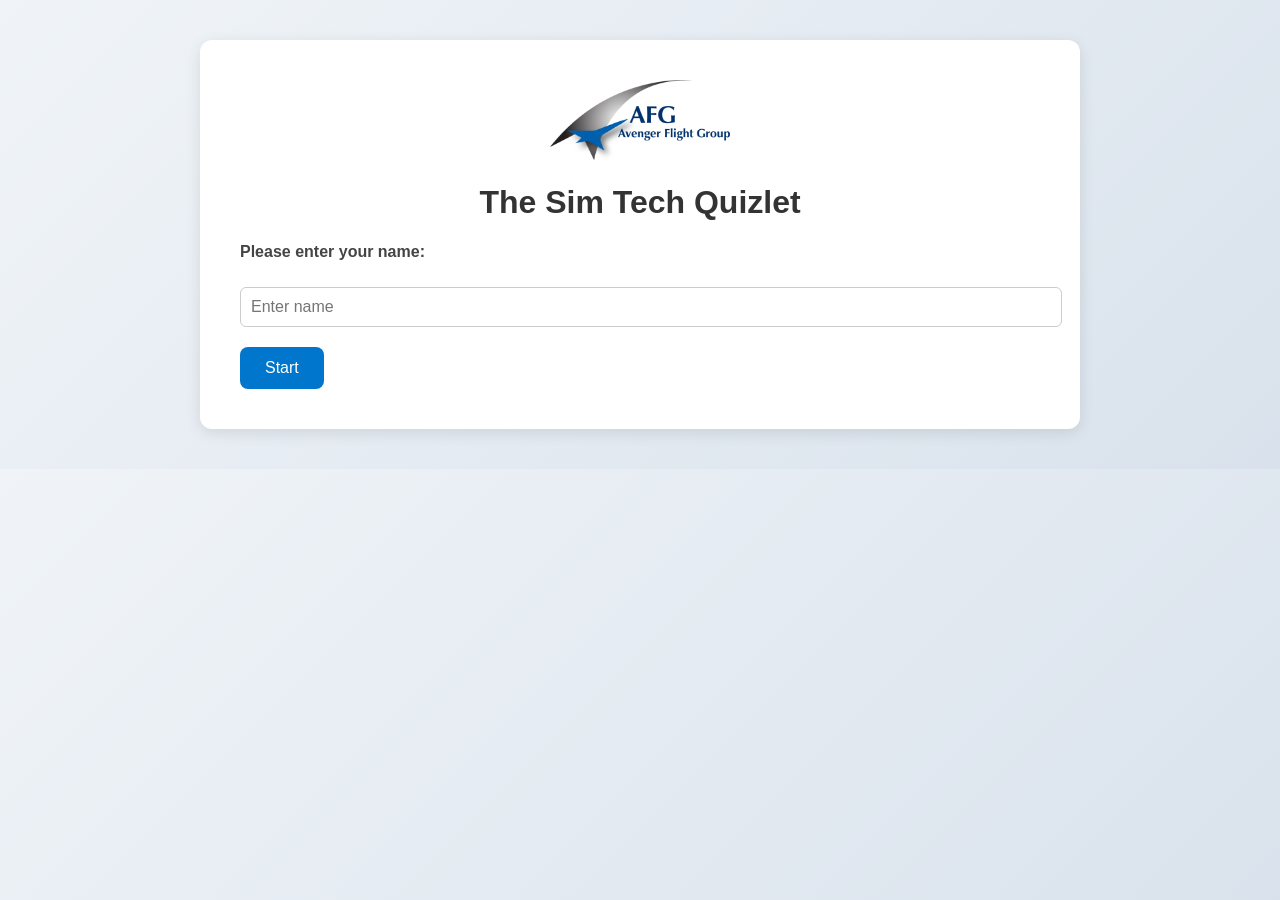
<file: index.html>
<!DOCTYPE html>
<html>
<head>
  <title>The Sim Tech Quizlet</title>
  <link rel="stylesheet" href="style.css">
</head>
<body>
  <div class="container">
    <img src="assets/afg-logo.png" alt="AFG Logo" class="logo">
    <h1>The Sim Tech Quizlet</h1>
    <p>Please enter your name:</p>
    <input type="text" id="username" placeholder="Enter name">
    <button onclick="window.location.href='module.html'">Start</button>
  </div>
  <script>
    function window.location.href='module.html' {
      const name = document.getElementById('username').value;
      if (name.trim() !== '') {
        localStorage.setItem('quizUser', name);
        window.location.href = 'mpic.html';
      } else {
        alert('Please enter your name.');
      }
    }
  </script>
</body>
</html>
</file>
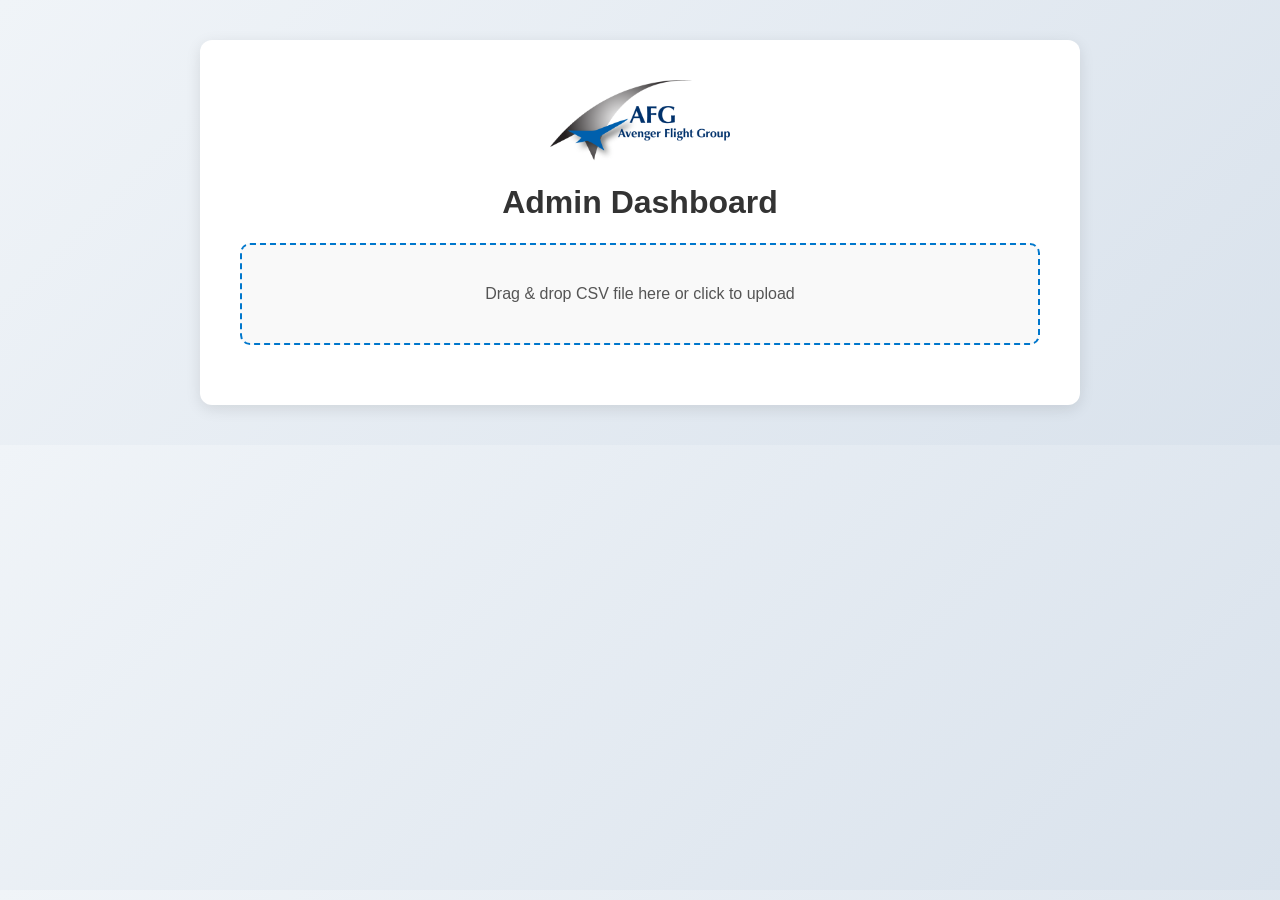
<file: admin.html>
<!DOCTYPE html>
<html>
<head>
  <title>Admin Dashboard</title>
  <link rel="stylesheet" href="style.css">
  <style>
    .drop-zone {
      border: 2px dashed #0077cc;
      padding: 40px;
      text-align: center;
      border-radius: 10px;
      color: #555;
      margin-bottom: 20px;
      background: #f9f9f9;
    }
    table {
      width: 100%;
      border-collapse: collapse;
      margin-top: 20px;
    }
    th, td {
      padding: 10px;
      border: 1px solid #ccc;
      font-size: 14px;
    }
    th {
      background-color: #0077cc;
      color: white;
    }
  </style>
</head>
<body>
  <div class="container">
    <img src="assets/afg-logo.png" alt="AFG Logo" class="logo">
    <h1>Admin Dashboard</h1>
    <div class="drop-zone" id="drop-zone">
      Drag & drop CSV file here or click to upload
      <input type="file" id="file-input" accept=".csv" style="display:none;" />
    </div>
    <table id="results-table">
      <thead></thead>
      <tbody></tbody>
    </table>
  </div>
  <script>
    const dropZone = document.getElementById('drop-zone');
    const fileInput = document.getElementById('file-input');
    const table = document.getElementById('results-table');
    const reader = new FileReader();

    dropZone.addEventListener('click', () => fileInput.click());
    dropZone.addEventListener('dragover', e => {
      e.preventDefault();
      dropZone.style.backgroundColor = '#e0f0ff';
    });
    dropZone.addEventListener('dragleave', () => dropZone.style.backgroundColor = '#f9f9f9');
    dropZone.addEventListener('drop', e => {
      e.preventDefault();
      dropZone.style.backgroundColor = '#f9f9f9';
      const file = e.dataTransfer.files[0];
      if (file) reader.readAsText(file);
    });
    fileInput.addEventListener('change', () => {
      if (fileInput.files[0]) reader.readAsText(fileInput.files[0]);
    });

    reader.onload = function () {
      const rows = reader.result.split('\n').filter(row => row.trim() !== '');
      const headers = rows.shift().split(',');
      renderTable(headers, rows);
    };

    function renderTable(headers, rows) {
      table.querySelector('thead').innerHTML = '<tr>' + headers.map(h => `<th>${h}</th>`).join('') + '</tr>';
      table.querySelector('tbody').innerHTML = rows.map(row =>
        '<tr>' + row.split(',').map(cell => `<td>${cell}</td>`).join('') + '</tr>'
      ).join('');
    }
  </script>
</body>
</html>
</file>
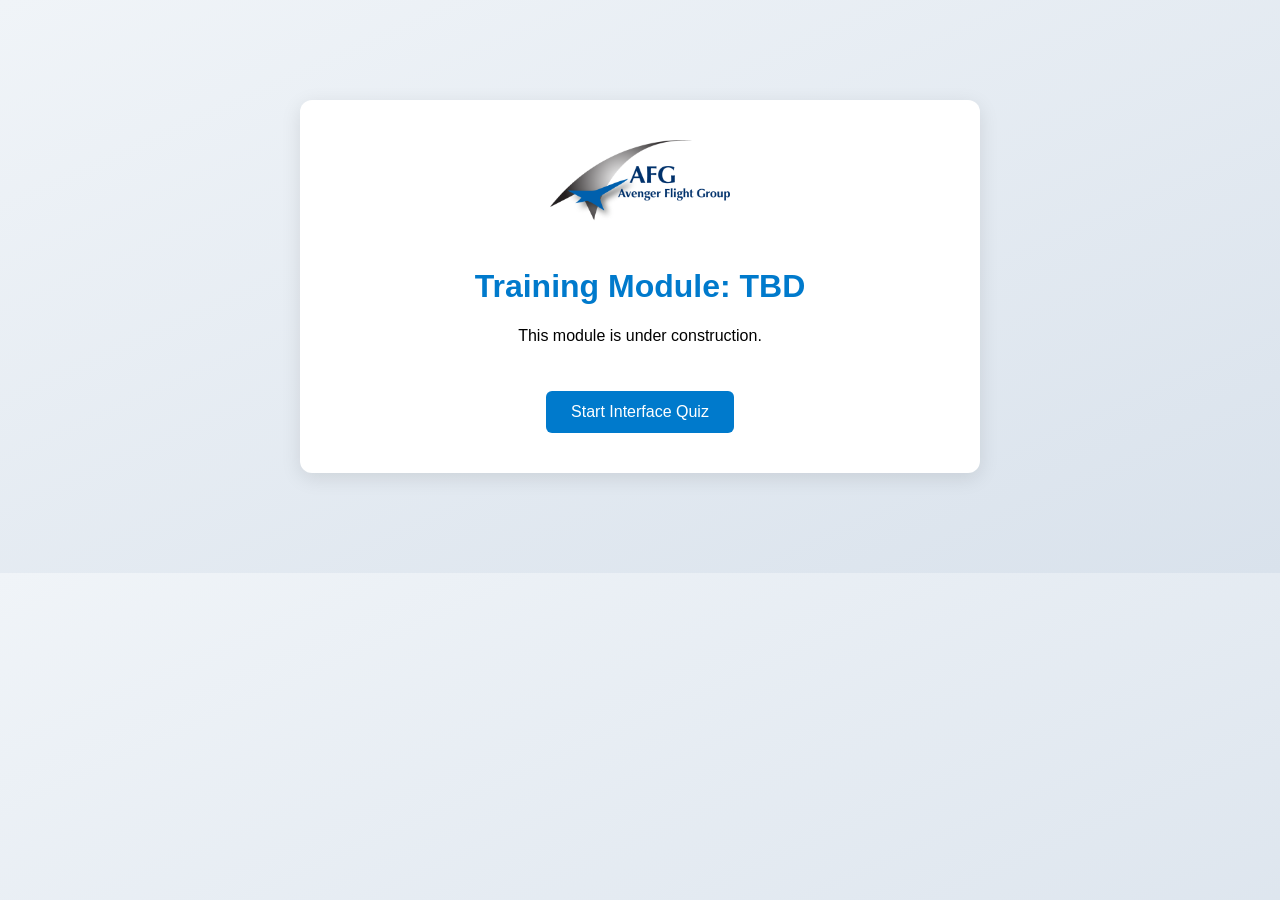
<file: module.html>
<!DOCTYPE html>
<html lang="en">
<head>
  <meta charset="UTF-8" />
  <meta name="viewport" content="width=device-width, initial-scale=1.0"/>
  <title>Training Module Placeholder</title>
  <style>
    body {
      font-family: 'Segoe UI', sans-serif;
      background: linear-gradient(to bottom right, #f0f4f8, #d9e2ec);
      margin: 0;
      padding: 0;
      text-align: center;
      animation: fadeInUp 0.5s ease-in-out;
    }
    @keyframes fadeInUp {
      0% { opacity: 0; transform: translateY(20px); }
      100% { opacity: 1; transform: translateY(0); }
    }
    .container {
      max-width: 600px;
      margin: 100px auto;
      background: white;
      padding: 40px;
      border-radius: 12px;
      box-shadow: 0 5px 20px rgba(0, 0, 0, 0.1);
      animation: fadeInUp 0.6s ease-in-out;
    }
    .logo {
      max-width: 180px;
      margin-bottom: 20px;
    }
    h1 {
      color: #007acc;
    }
    button {
      padding: 12px 25px;
      font-size: 16px;
      margin-top: 30px;
      background-color: #007acc;
      color: white;
      border: none;
      border-radius: 6px;
      cursor: pointer;
    }
    button:hover {
      background-color: #005fa3;
    }
  </style>
</head>
<body>
  <div class="container">
    <img src="assets/afg-logo.png" class="logo" alt="AFG Logo" />
    <h1>Training Module: TBD</h1>
    <p>This module is under construction.</p>
    <button onclick="window.location.href='mpic.html'">Start Interface Quiz</button>
  </div>
</body>
</html>
</file>
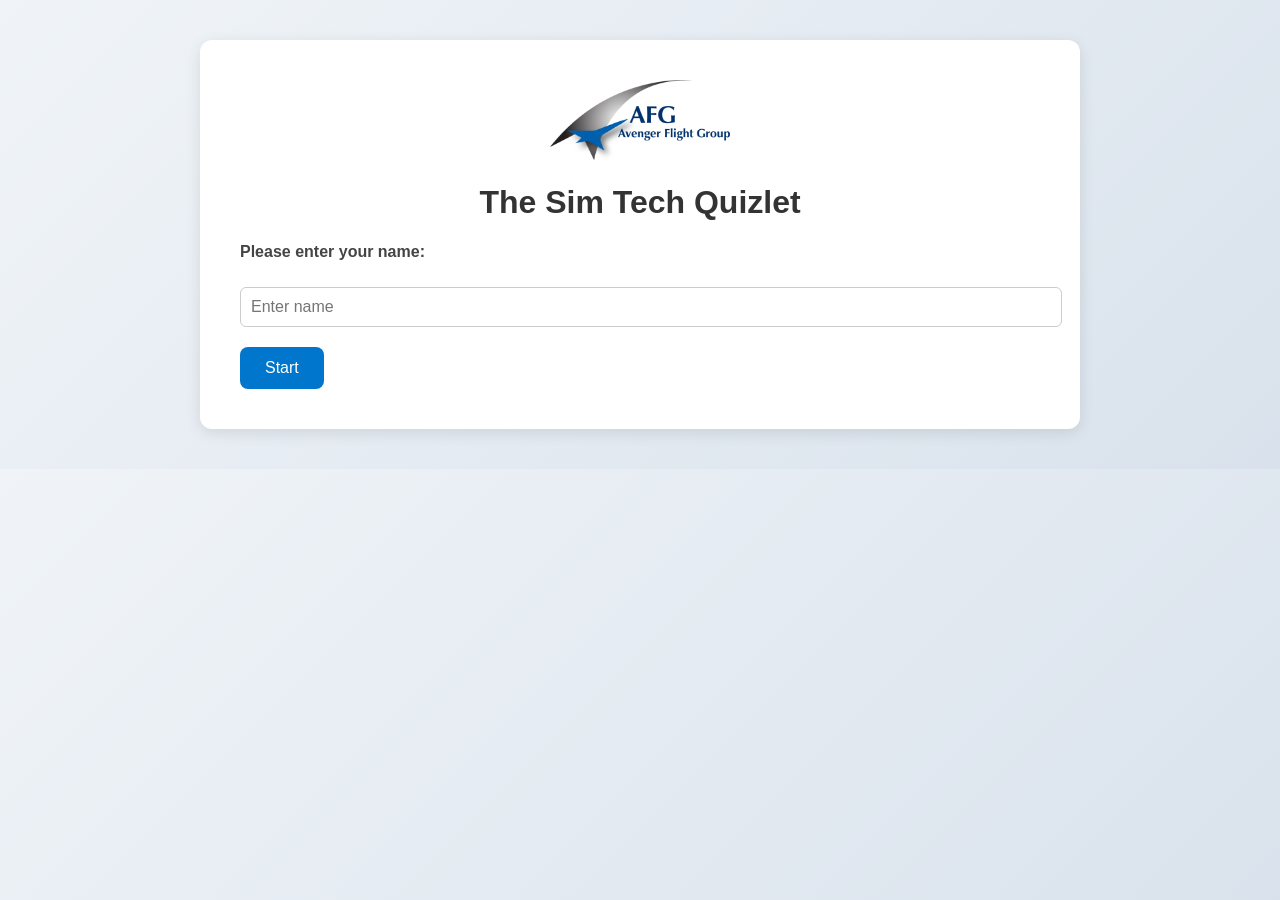
<file: motion.html>
<!DOCTYPE html>
<html>
<head>
  <title>Motion Quiz</title>
  <link rel="stylesheet" href="style.css">

  <script>
    if (localStorage.getItem('interfaceUnlocked') !== 'true') {
      alert('You must complete the Interface Quiz with 100% accuracy before accessing this section.');
      window.location.href = 'index.html';
    }
  </script>

</head>
<body>
  <div class="container">
    <img src="assets/afg-logo.png" alt="AFG Logo" class="logo">
    <h1>Motion Quiz</h1>
    <form id="motion-quiz">
      <p>1. What happens if you remove the EtherCAT secros cable at a drive?</p>
      <label><input type="radio" name="m1" value="a">The GUI freezes</label><br>
      <label><input type="radio" name="m1" value="b">Nothing changes</label><br>
      <label><input type="radio" name="m1" value="c">A communication fault occurs</label><br>
      <label><input type="radio" name="m1" value="d">The system powers off</label><br>

      <p>2. What software application is used to interface with motion system and view error codes?</p>
      <label><input type="radio" name="m2" value="a">Launchpad</label><br>
      <label><input type="radio" name="m2" value="b">jDFC</label><br>
      <label><input type="radio" name="m2" value="c">MCLogic</label><br>
      <label><input type="radio" name="m2" value="d">CTS+</label><br>

      <p>3. What needs to be closed in order for motion to engage? (Select all that apply)</p>
      <label><input type="checkbox" name="m3" value="a">Sim door closed</label><br>
      <label><input type="checkbox" name="m3" value="b">Gate closed</label><br>
      <label><input type="checkbox" name="m3" value="c">Control loading On</label><br>
      <label><input type="checkbox" name="m3" value="d">Projectors On</label><br>
      <label><input type="checkbox" name="m3" value="e">EMM Cabinet in maintenance mode</label><br>

      <p>4. Class 2 Faults remove high power from the CSA drives.</p>
      <label><input type="radio" name="m4" value="true">True</label><br>
      <label><input type="radio" name="m4" value="false">False</label><br>

      <p>5. Which access level is required to delete log files in the MOOG Gui?</p>
      <label><input type="radio" name="m5" value="a">Operator</label><br>
      <label><input type="radio" name="m5" value="b">Technician</label><br>
      <label><input type="radio" name="m5" value="c">Engineer</label><br>
      <label><input type="radio" name="m5" value="d">Administrator</label><br>

      <p>6. What is the purpose of the “Ownership” function in the Moog GUI?</p>
      <label><input type="radio" name="m6" value="a">Disable GUI for maintenance</label><br>
      <label><input type="radio" name="m6" value="b">Allow write access for 1 user</label><br>
      <label><input type="radio" name="m6" value="c">Change user passwords</label><br>
      <label><input type="radio" name="m6" value="d">Reset log files</label><br>

      <p>7. What does the Gas Spring Actuator assist with?</p>
      <label><input type="radio" name="m7" value="a">Overcurrent detection</label><br>
      <label><input type="radio" name="m7" value="b">Reduces mechanical load on linear actuator</label><br>
      <label><input type="radio" name="m7" value="c">Controls RTH fallback</label><br>
      <label><input type="radio" name="m7" value="d">Monitors position feedback</label><br>

      <p>8. Drawbridge motor power switches to battery during power failure.</p>
      <label><input type="radio" name="m8" value="true">True</label><br>
      <label><input type="radio" name="m8" value="false">False</label><br>

      <p>9. The manual drawbridge control panel has which buttons?</p>
      <label><input type="radio" name="m9" value="a">START, RUN, STOP</label><br>
      <label><input type="radio" name="m9" value="b">UP, STOP, DOWN</label><br>
      <label><input type="radio" name="m9" value="c">LOAD, MOVE, RESET</label><br>
      <label><input type="radio" name="m9" value="d">GO, HOLD, EXIT</label><br>

      <p>10. How often should actuator motor oil be replaced?</p>
      <label><input type="radio" name="m10" value="a">Every 6 months</label><br>
      <label><input type="radio" name="m10" value="b">1000 operating hours</label><br>
      <label><input type="radio" name="m10" value="c">Once a year or 5480 hours</label><br>
      <label><input type="radio" name="m10" value="d">Monthly</label><br>

      <p>11. What is the minimum separation between encoder and motor power cables?</p>
      <label><input type="radio" name="m11" value="a">6 inches</label><br>
      <label><input type="radio" name="m11" value="b">18 inches (0.5m)</label><br>
      <label><input type="radio" name="m11" value="c">24 inches</label><br>
      <label><input type="radio" name="m11" value="d">No specific requirement</label><br>

      <p>12. Which tool is used to inspect the cooling fans in the cabinet?</p>
      <label><input type="radio" name="m12" value="a">Air pressure tester</label><br>
      <label><input type="radio" name="m12" value="b">Visual inspection and Moog GUI</label><br>
      <label><input type="radio" name="m12" value="c">Fan speed analyzer</label><br>
      <label><input type="radio" name="m12" value="d">Maintenance jumper</label><br>

      <p>13. 9 filters are located in the Motion Cabinet doors and front panel.</p>
      <label><input type="radio" name="m13" value="true">True</label><br>
      <label><input type="radio" name="m13" value="false">False</label><br>

      <p>14. During a Class 2 fault, what powers the motion actuators?</p>
      <label><input type="radio" name="m14" value="a">Facility Power</label><br>
      <label><input type="radio" name="m14" value="b">48VDC Battery Backup</label><br>
      <label><input type="radio" name="m14" value="c">24VDC UPS</label><br>
      <label><input type="radio" name="m14" value="d">PLC Output Relay</label><br>

      <p>15. What fault appears if the 24V UPS (2G1) supply is lost?</p>
      <label><input type="radio" name="m15" value="a">Class 2 fault</label><br>
      <label><input type="radio" name="m15" value="b">Class 1 fault</label><br>
      <label><input type="radio" name="m15" value="c">Warning only</label><br>
      <label><input type="radio" name="m15" value="d">Emergency mode trigger</label><br>

      <p>16. If the RTH timeout occurs without reaching home, what fault is generated?</p>
      <label><input type="radio" name="m16" value="a">Fault 105</label><br>
      <label><input type="radio" name="m16" value="b">Class 2 system fault</label><br>
      <label><input type="radio" name="m16" value="c">Interlock inhibit</label><br>
      <label><input type="radio" name="m16" value="d">Configuration error</label><br>
    <button type="button" onclick="finishQuiz()">Finish Quiz</button>
    </form>
  </div>
  <script src="script.js"></script>
</body>
</html>
</file>
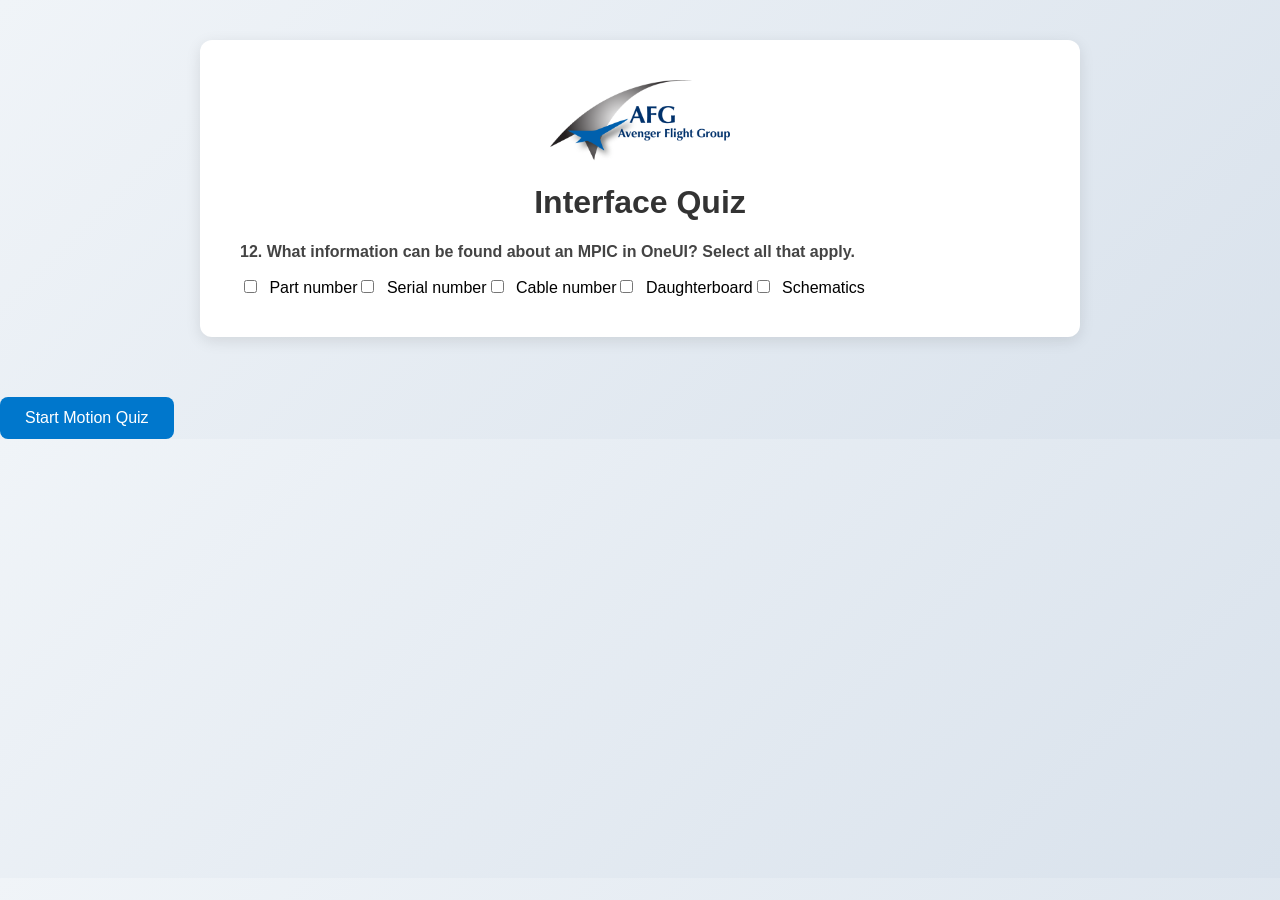
<file: mpic.html>
<!DOCTYPE html>

<html>
<head>
<title>Interface Quiz</title>
<link href="style.css" rel="stylesheet"/>
</head>
<body>
<div class="container">
<img alt="AFG Logo" class="logo" src="assets/afg-logo.png"/>
<h1>Interface Quiz</h1>
<div><p>12. What information can be found about an MPIC in OneUI? Select all that apply.</p><label><input name="q12" type="checkbox" value="0"/> Part number</label><label><input name="q12" type="checkbox" value="1"/> Serial number</label><label><input name="q12" type="checkbox" value="2"/> Cable number</label><label><input name="q12" type="checkbox" value="3"/> Daughterboard</label><label><input name="q12" type="checkbox" value="4"/> Schematics</label></div>
</div>
<script src="script.js"></script>
<button onclick="window.location.href='motion.html'">Start Motion Quiz</button></body>
</html>
</file>
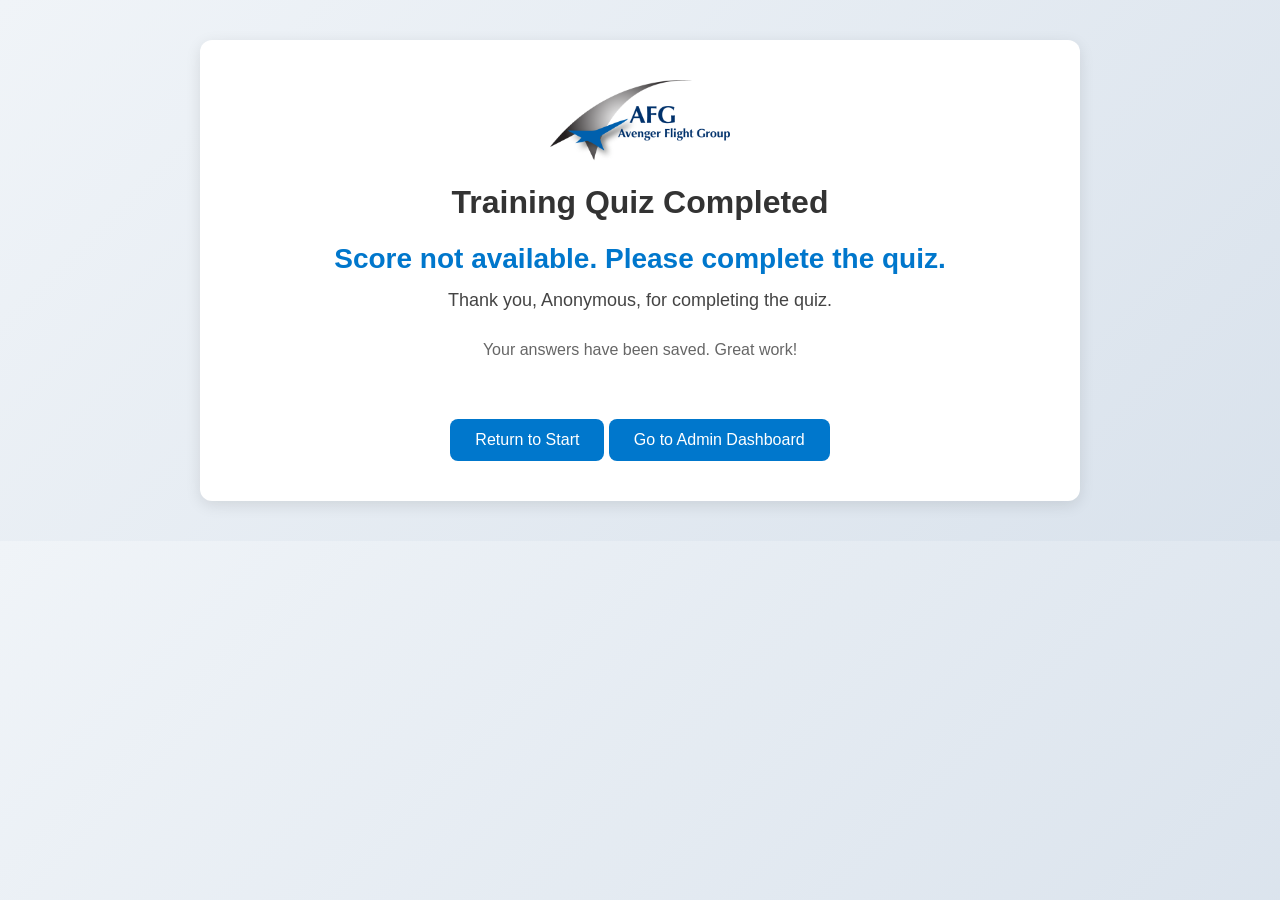
<file: results.html>
<!DOCTYPE html>
<html>
<head>
  <title>Quiz Results</title>
  <link rel="stylesheet" href="style.css">
  <style>
    .score {
      font-size: 28px;
      font-weight: bold;
      color: #0077cc;
      margin-top: 20px;
      text-align: center;
    }
    .summary {
      font-size: 18px;
      margin-top: 15px;
      text-align: center;
      color: #444;
    }
    .complete {
      text-align: center;
      margin-top: 30px;
      font-size: 16px;
      color: #666;
    }
    .btns {
      text-align: center;
      margin-top: 40px;
    }
  </style>
</head>
<body>
  <div class="container">
    <img src="assets/afg-logo.png" alt="AFG Logo" class="logo">
    <h1>Training Quiz Completed</h1>
    <div class="score" id="score">Loading your score...</div>
    <div class="summary" id="summary"></div>
    <div class="complete">Your answers have been saved. Great work!</div>
    <div class="btns">
      <button onclick="window.location.href='index.html'">Return to Start</button>
      <button onclick="window.location.href='admin.html'">Go to Admin Dashboard</button>
    </div>
  </div>
  <script>
    window.onload = function () {
      const username = localStorage.getItem('quizUser') || 'Anonymous';
      const score = localStorage.getItem('lastScore');
      const total = localStorage.getItem('lastTotal');
      document.getElementById('score').innerText = score && total
        ? `Score: ${score} / ${total}`
        : 'Score not available. Please complete the quiz.';
      document.getElementById('summary').innerText = `Thank you, ${username}, for completing the quiz.`;
    }
  </script>
</body>
</html>
</file>
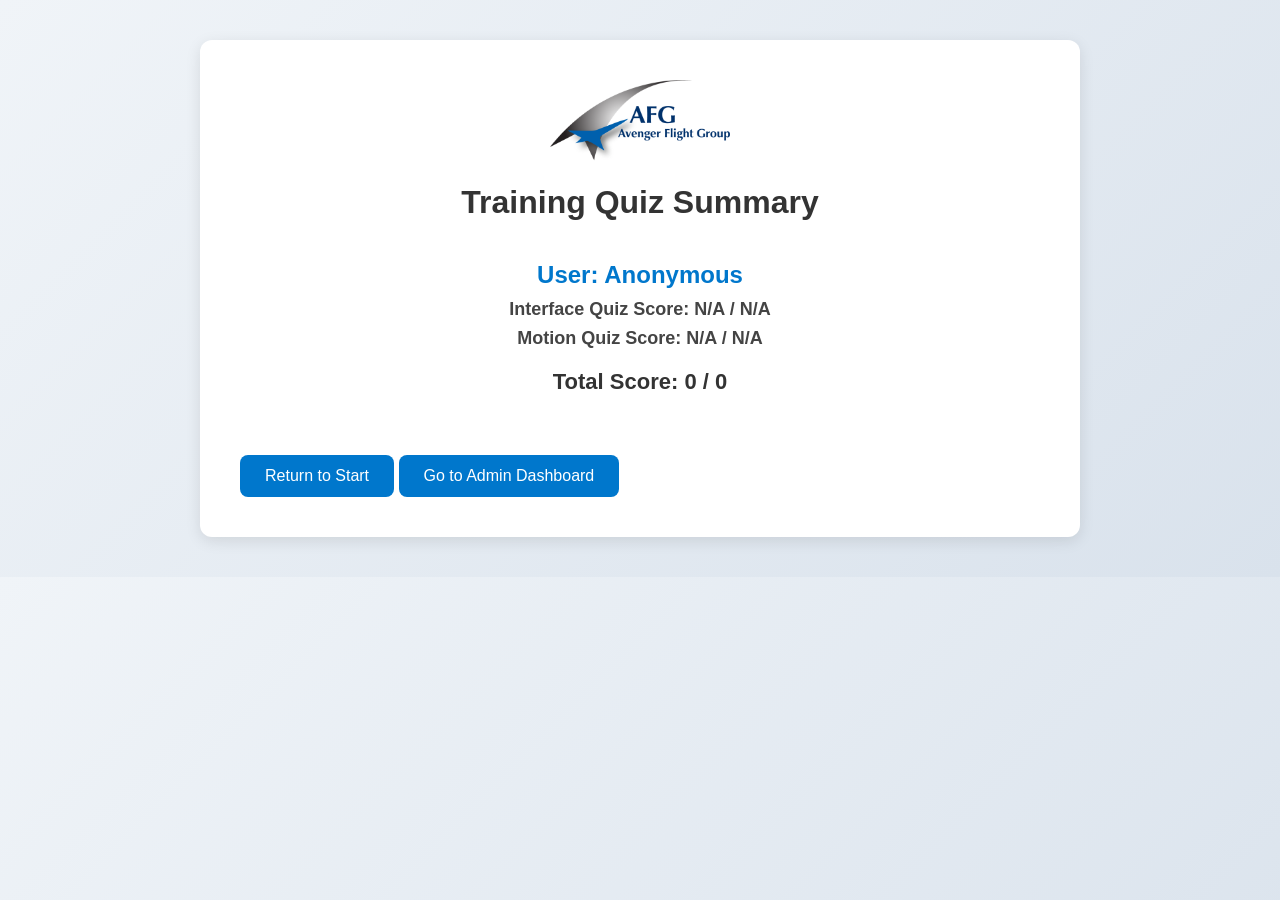
<file: summary.html>
<!DOCTYPE html>
<html>
<head>
  <title>Quiz Summary</title>
  <link rel="stylesheet" href="style.css">
  <style>
    .summary-container {
      text-align: center;
      margin-top: 40px;
    }
    .summary-container h2 {
      margin-bottom: 10px;
      color: #0077cc;
    }
    .summary-container p {
      font-size: 18px;
      margin: 8px 0;
    }
    .score-summary {
      font-size: 22px;
      font-weight: bold;
      margin-top: 20px;
      color: #333;
    }
    .btns {
      margin-top: 40px;
    }
  </style>
</head>
<body>
  <div class="container">
    <img src="assets/afg-logo.png" alt="AFG Logo" class="logo">
    <h1>Training Quiz Summary</h1>
    <div class="summary-container">
      <h2>User: <span id="username"></span></h2>
      <p>Interface Quiz Score: <span id="interfaceScore"></span></p>
      <p>Motion Quiz Score: <span id="motionScore"></span></p>
      <div class="score-summary" id="totalSummary"></div>
    </div>
    <div class="btns">
      <button onclick="window.location.href='index.html'">Return to Start</button>
      <button onclick="window.location.href='admin.html'">Go to Admin Dashboard</button>
    </div>
  </div>
  <script>
    const username = localStorage.getItem('quizUser') || 'Anonymous';
    const interfaceScore = localStorage.getItem('interfaceScore') || 'N/A';
    const interfaceTotal = localStorage.getItem('interfaceTotal') || 'N/A';
    const motionScore = localStorage.getItem('motionScore') || 'N/A';
    const motionTotal = localStorage.getItem('motionTotal') || 'N/A';

    document.getElementById('username').innerText = username;
    document.getElementById('interfaceScore').innerText = `${interfaceScore} / ${interfaceTotal}`;
    document.getElementById('motionScore').innerText = `${motionScore} / ${motionTotal}`;

    const total =
      (parseInt(interfaceScore) || 0) + (parseInt(motionScore) || 0);
    const max =
      (parseInt(interfaceTotal) || 0) + (parseInt(motionTotal) || 0);

    document.getElementById('totalSummary').innerText =
      `Total Score: ${total} / ${max}`;
  </script>
</body>
</html>
</file>
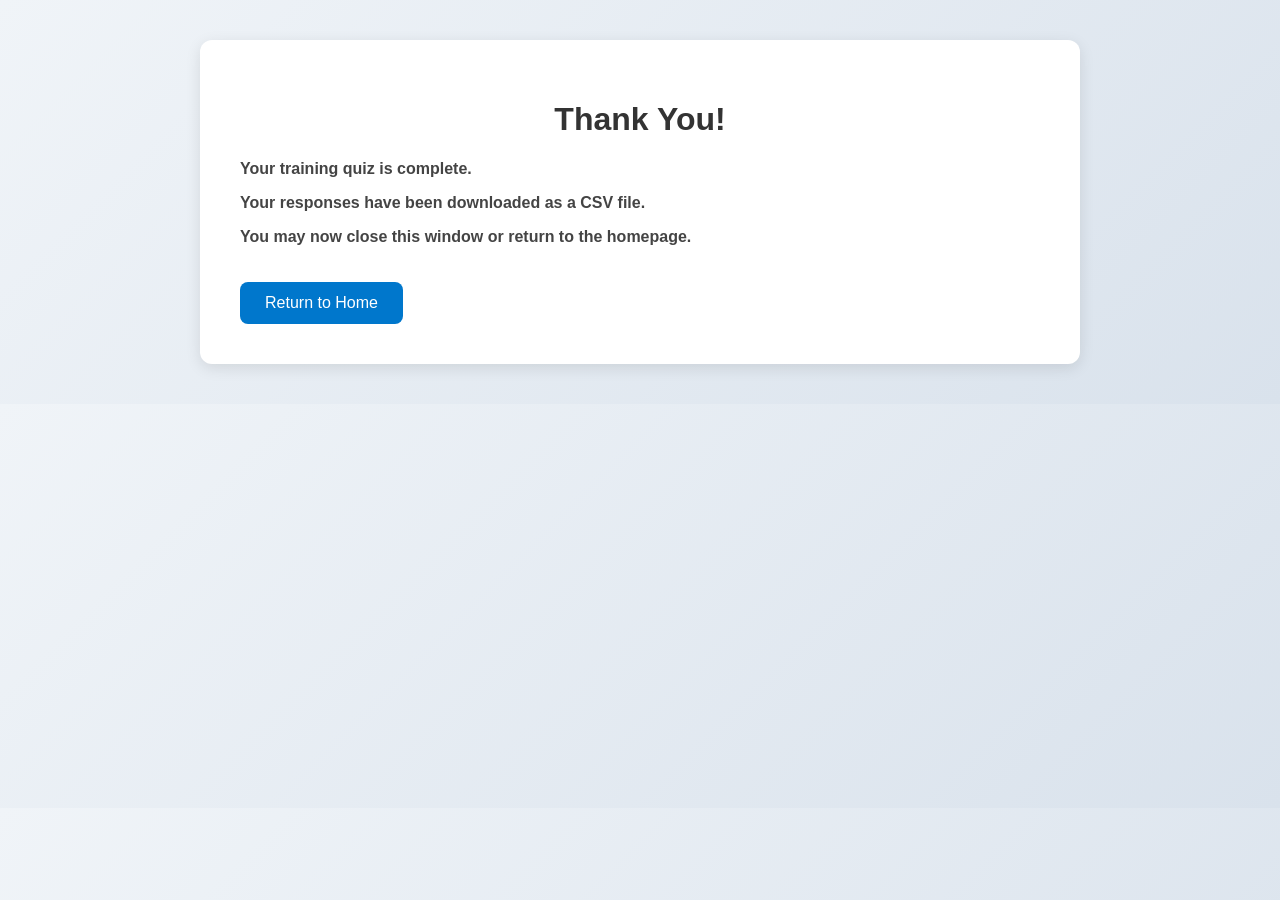
<file: thankyou.html>
<!DOCTYPE html>
<html>
<head>
  <title>Thank You</title>
  <link rel="stylesheet" href="style.css">
</head>
<body>
  <div class="container">
    <h1>Thank You!</h1>
    <p>Your training quiz is complete.</p>
    <p>Your responses have been downloaded as a CSV file.</p>
    <p>You may now close this window or return to the homepage.</p>
    <button onclick="window.location.href='index.html'">Return to Home</button>
  </div>
</body>
</html>
</file>
<file: style.css>
@keyframes fadeInUp {
  0% { opacity: 0; transform: translateY(20px); }
  100% { opacity: 1; transform: translateY(0); }
}
body {
  font-family: 'Segoe UI', Tahoma, Geneva, Verdana, sans-serif;
  background: linear-gradient(135deg, #f0f4f8, #d9e2ec);
  margin: 0;
  padding: 0;
  animation: fadeInUp 0.8s ease-in-out;
}
.container {
  max-width: 800px;
  margin: 40px auto;
  background: white;
  padding: 40px;
  border-radius: 12px;
  box-shadow: 0 4px 15px rgba(0,0,0,0.1);
  animation: fadeInUp 1s ease-in-out;
}
h1 {
  text-align: center;
  color: #333;
  animation: fadeInUp 1.2s ease-in-out;
}
.logo {
  display: block;
  margin: 0 auto 20px;
  max-width: 180px;
}
p {
  font-weight: bold;
  color: #444;
}
input[type="radio"], input[type="checkbox"] {
  margin-right: 8px;
}
button {
  display: inline-block;
  margin-top: 20px;
  padding: 12px 25px;
  font-size: 16px;
  background-color: #0077cc;
  color: white;
  border: none;
  border-radius: 8px;
  cursor: pointer;
  transition: background-color 0.3s ease;
  animation: fadeInUp 1.4s ease-in-out;
}
button:hover {
  background-color: #005fa3;
}
input[type="text"], textarea {
  width: 100%;
  padding: 10px;
  font-size: 16px;
  margin-top: 10px;
  border: 1px solid #ccc;
  border-radius: 6px;
}
</file>
